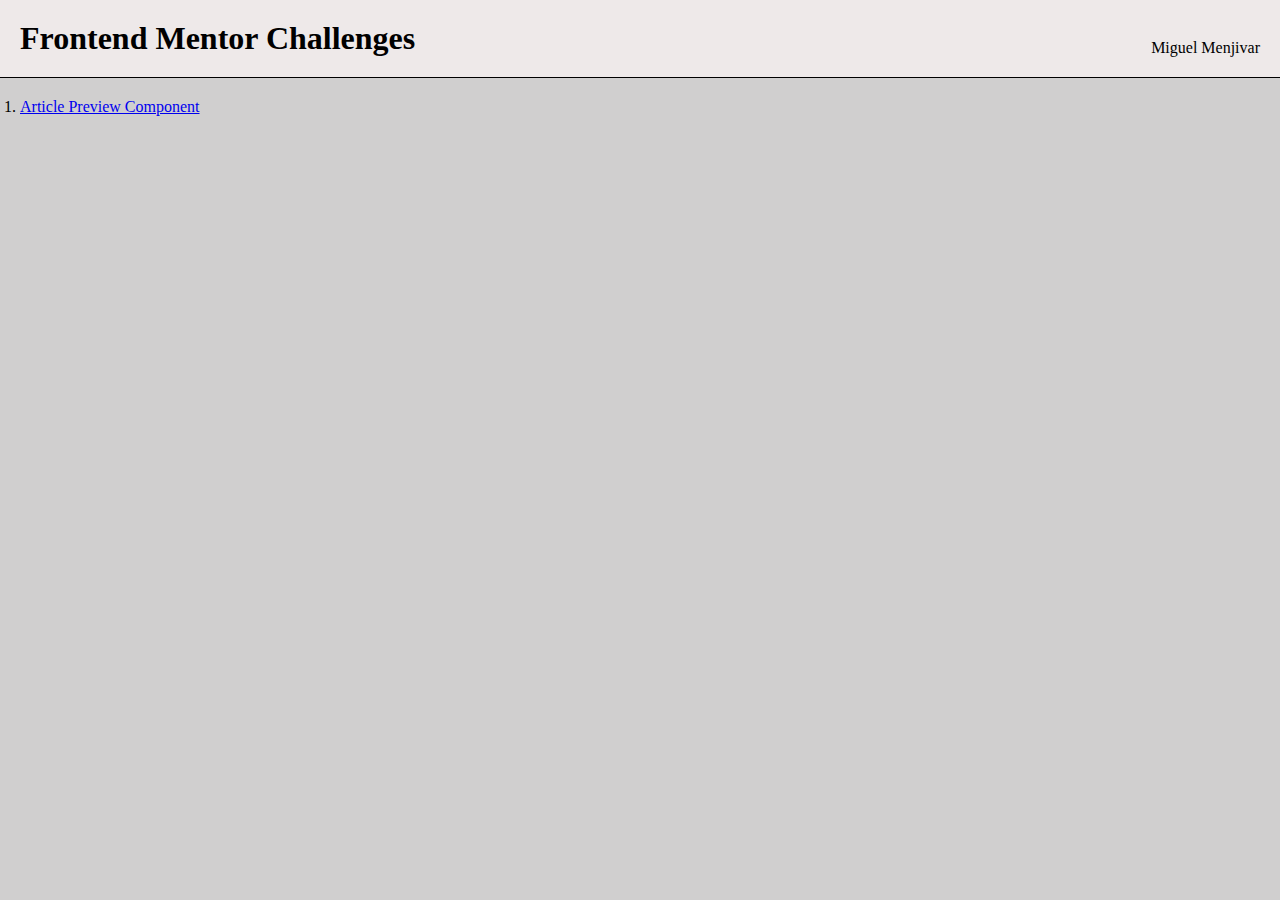
<file: index.html>
<!DOCTYPE html>
<html lang="en">
<head>
    <meta charset="UTF-8">
    <meta name="viewport" content="width=device-width, initial-scale=1.0">

    <link rel="stylesheet" href="style.css">
    <title>Frontend Mentor Challenges Solutions</title>
</head>
<body>
    <header class='flex-container'>
        <!-- <div class="flex-container"> -->
            <div class="title flex-item-1">
                <h1>Frontend Mentor Challenges</h1>
            </div>

            <div class="author flex-item-2">
                <p>Miguel Menjivar</p>
            </div>
        <!-- </div> -->
    </header>
    
    <section>
        <ol>
            <li>
                <a href="./article-preview-component/index.html" target="_blank">Article Preview Component</a>
            </li>
        </ol>
    </section>
</body>
</html>
</file>
<file: style.css>
* {
    box-sizing: border-box;
    margin: 0;
    padding: 0;
}

header {
    
    border-bottom: 1px solid black;
    background: #EEE9E9;
    /* justify-content: center; */
}

.flex-container {
    display: flex;

    justify-content: space-between;

}

body {
    background: #D0CFCF;
}

h1,
p {
    padding: 20px;
    /* display: inline-block; */
    /* border-bottom: 1px solid black; */
    /* background: #EEE9E9; */
}


ol {
    padding-top: 20px;
    padding-left: 20px;
}

.flex-item-2 {
    align-self: flex-end;
}
</file>
